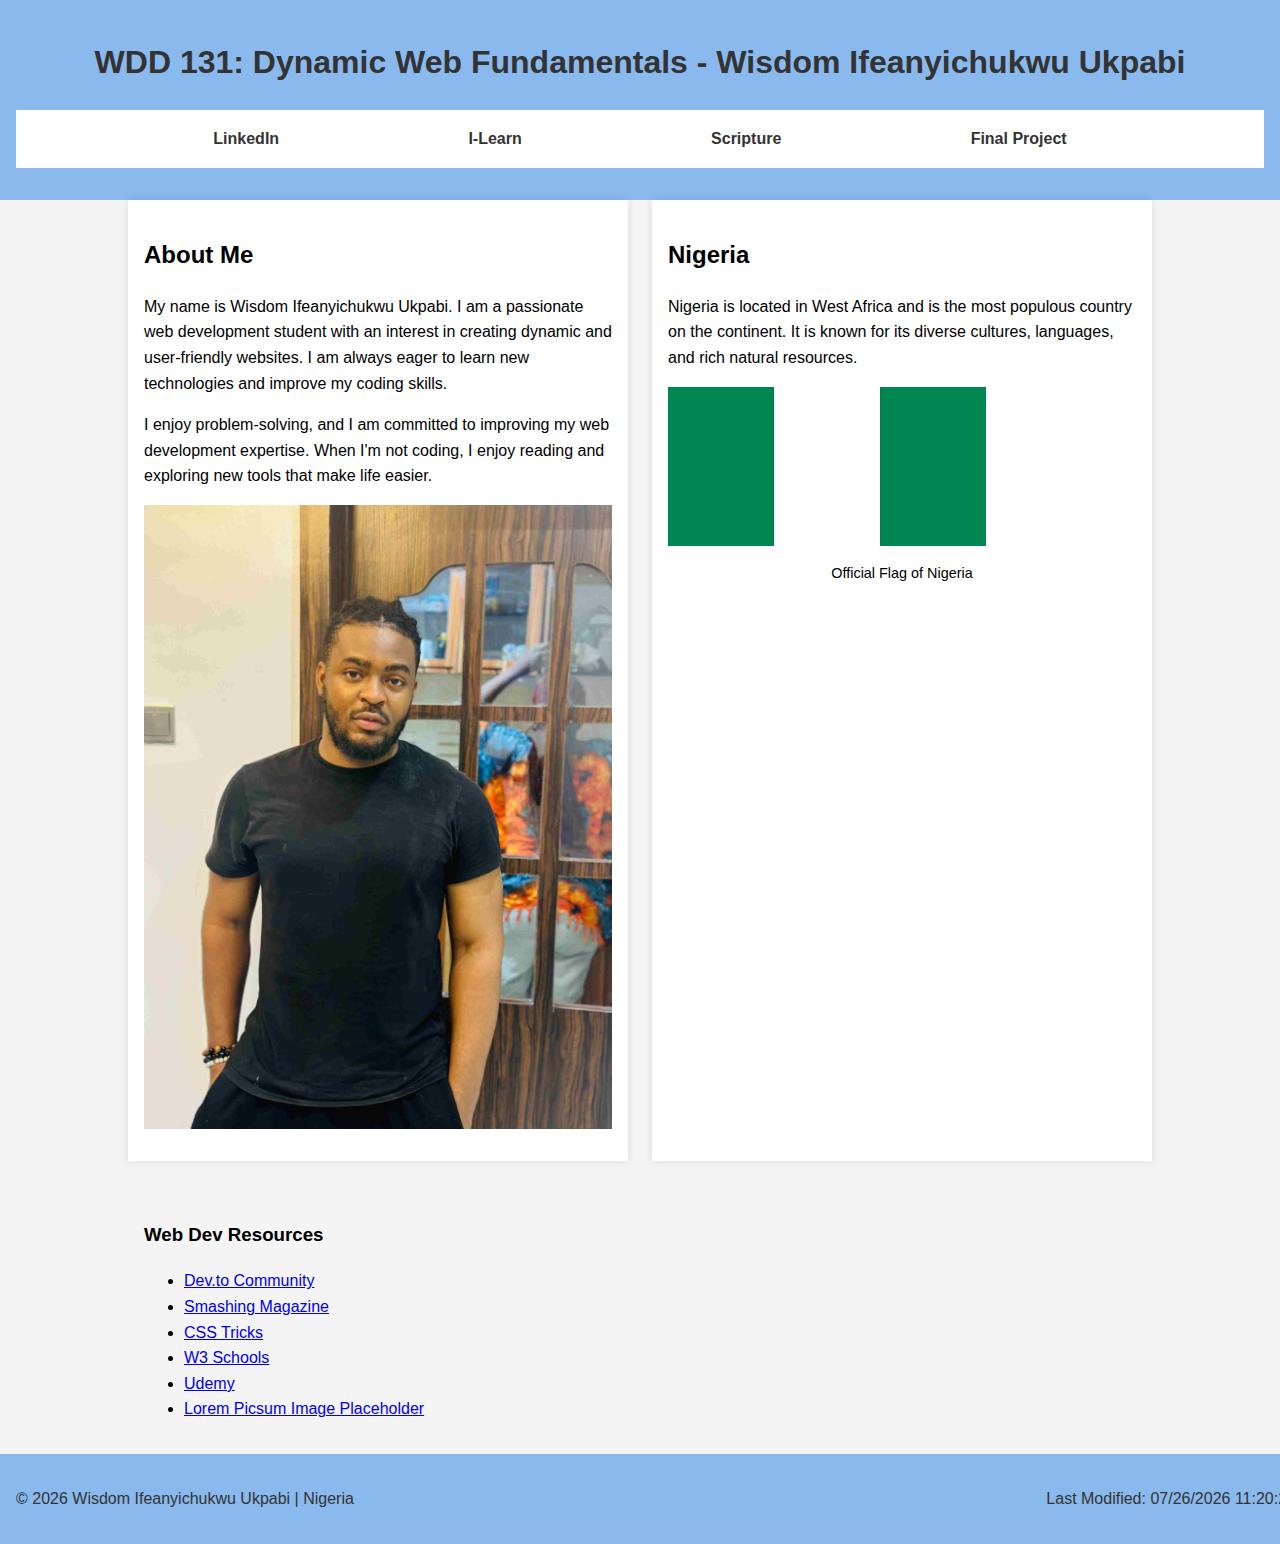
<file: index.html>
<!DOCTYPE html>
<html lang="en">

<head>
    <meta charset="UTF-8">
    <meta name="viewport" content="width=device-width, initial-scale=1.0">
    <meta name="description" content="WDD 131 - Dynamic Web Fundamentals - Wisdom Ifeanyichukwu Ukpabi.">
    <meta name="author" content="Wisdom Ifeanyichukwu Ukpabi">
    <title>WDD 131 - Dynamic Web Fundamentals - Wisdom Ifeanyichukwu Ukpabi</title>
    <link rel="stylesheet" href="styles/base.css">
    <link rel="preconnect" href="https://fonts.googleapis.com">
    <link rel="preconnect" href="https://fonts.gstatic.com" crossorigin>
 
    <script src="scripts/getdates.js" defer></script>
</head>

<body>

    <header>
        <h1>WDD 131: Dynamic Web Fundamentals - Wisdom Ifeanyichukwu Ukpabi</h1>
        <nav>
            <ul>
                <li><a href="https://www.linkedin.com/in/wisdom-ukpabi-262b0126a?utm_source=share&utm_campaign=share_via&utm_content=profile&utm_medium=android_app"
                        target="_blank">LinkedIn</a></li>
                <li><a href="https://byui.instructure.com/" target="_blank">I-Learn</a></li>
                <li><a href="https://www.churchofjesuschrist.org/study/scriptures/bofm/1-ne/3?lang=eng&id=p7#p7"
                        target="_blank">Scripture</a></li>
                <li><a href="#">Final Project</a></li>
            </ul>
        </nav>
    </header>

    <main>
        <section class="card">
            <h2>About Me</h2>
            <p>
                My name is Wisdom Ifeanyichukwu Ukpabi. I am a passionate web development student with an interest in
                creating dynamic and user-friendly websites. I am always eager to learn new technologies and improve my
                coding skills.
            </p>
            <p>
                I enjoy problem-solving, and I am committed to improving my web development expertise. When I'm not
                coding, I enjoy reading and exploring new tools that make life easier.
            </p>
            <img src="images/hmmm.jpg" alt="Profile Photo">
        </section>

        <section class="card">
            <h2>Nigeria</h2>
            <p>
                Nigeria is located in West Africa and is the most populous country on the continent. It is known for its
                diverse cultures, languages, and rich natural resources.
            </p>
            <img src="images/nigeria-flag.jpg" alt="Official Flag of Nigeria">
            <p class="caption">Official Flag of Nigeria</p>
        </section>

        <aside>
            <h3>Web Dev Resources</h3>
            <ul>
                <li><a href="https://dev.to/" target="_blank">Dev.to Community</a></li>
                <li><a href="https://www.smashingmagazine.com/" target="_blank">Smashing Magazine</a></li>
                <li><a href="https://css-tricks.com/" target="_blank">CSS Tricks</a></li>
                <li><a href="https://www.w3schools.com/" target="_blank">W3 Schools</a></li>
                <li><a href="https://www.udemy.com/" target="_blank">Udemy</a></li>
                <li><a href="https://picsum.photos/" target="_blank">Lorem Picsum Image Placeholder</a></li>
            </ul>
        </aside>
    </main>

    <footer>
        <p>&copy; <span id="currentyear"></span> Wisdom Ifeanyichukwu Ukpabi | Nigeria</p>
        <p id="lastModified"></p>
    </footer>

</body>

</html>
</file>
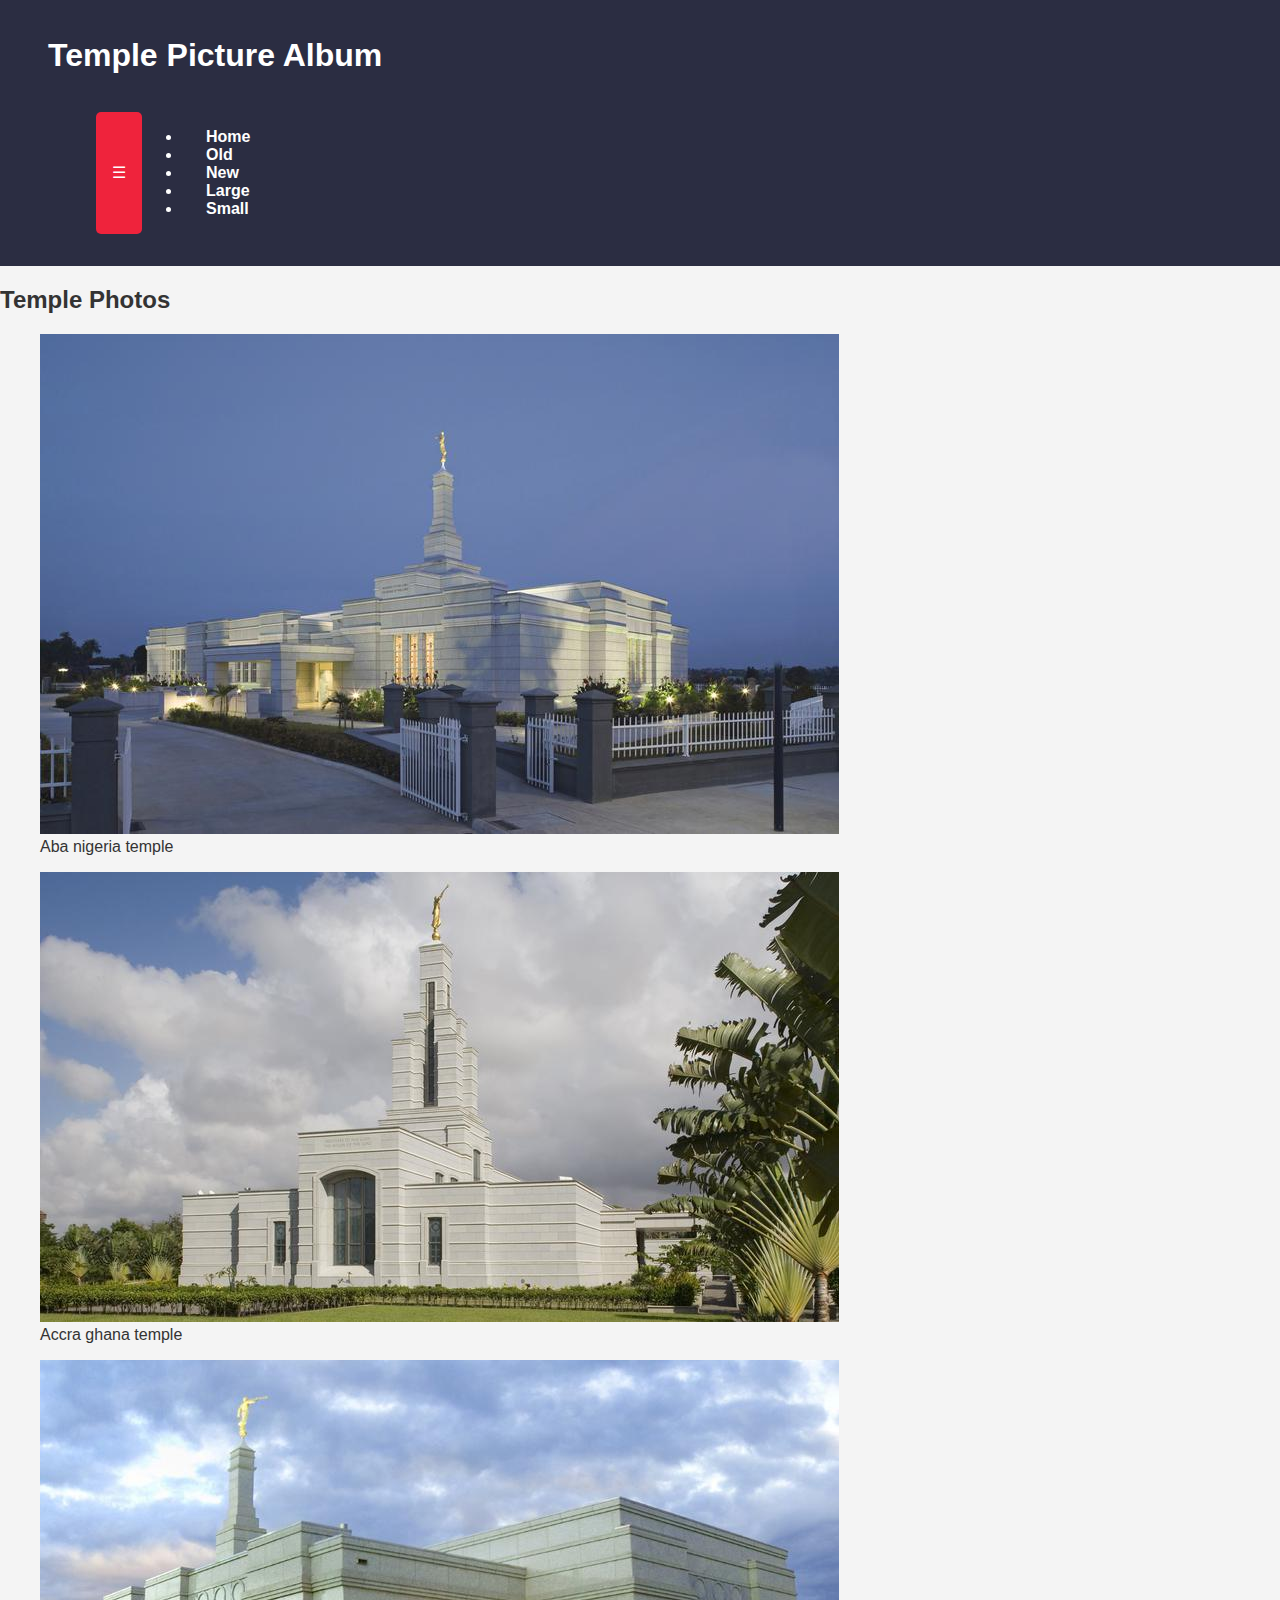
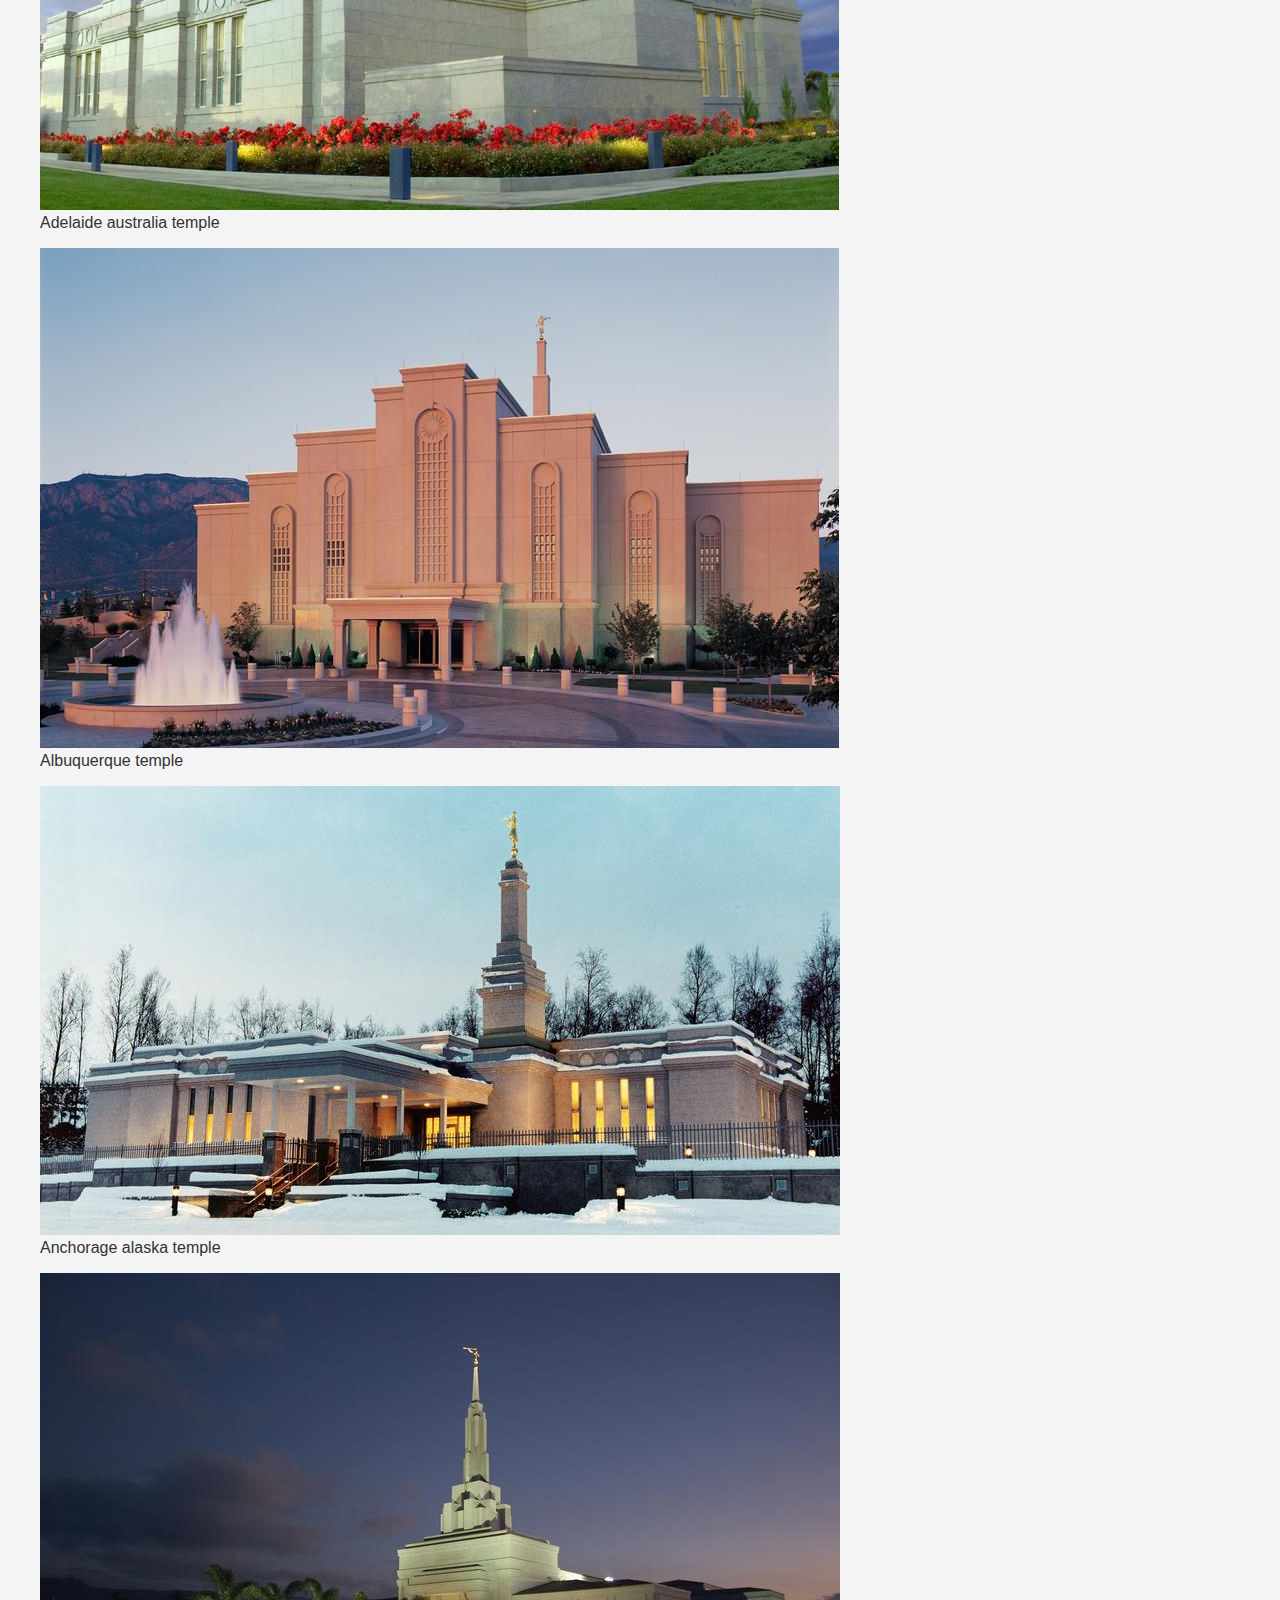
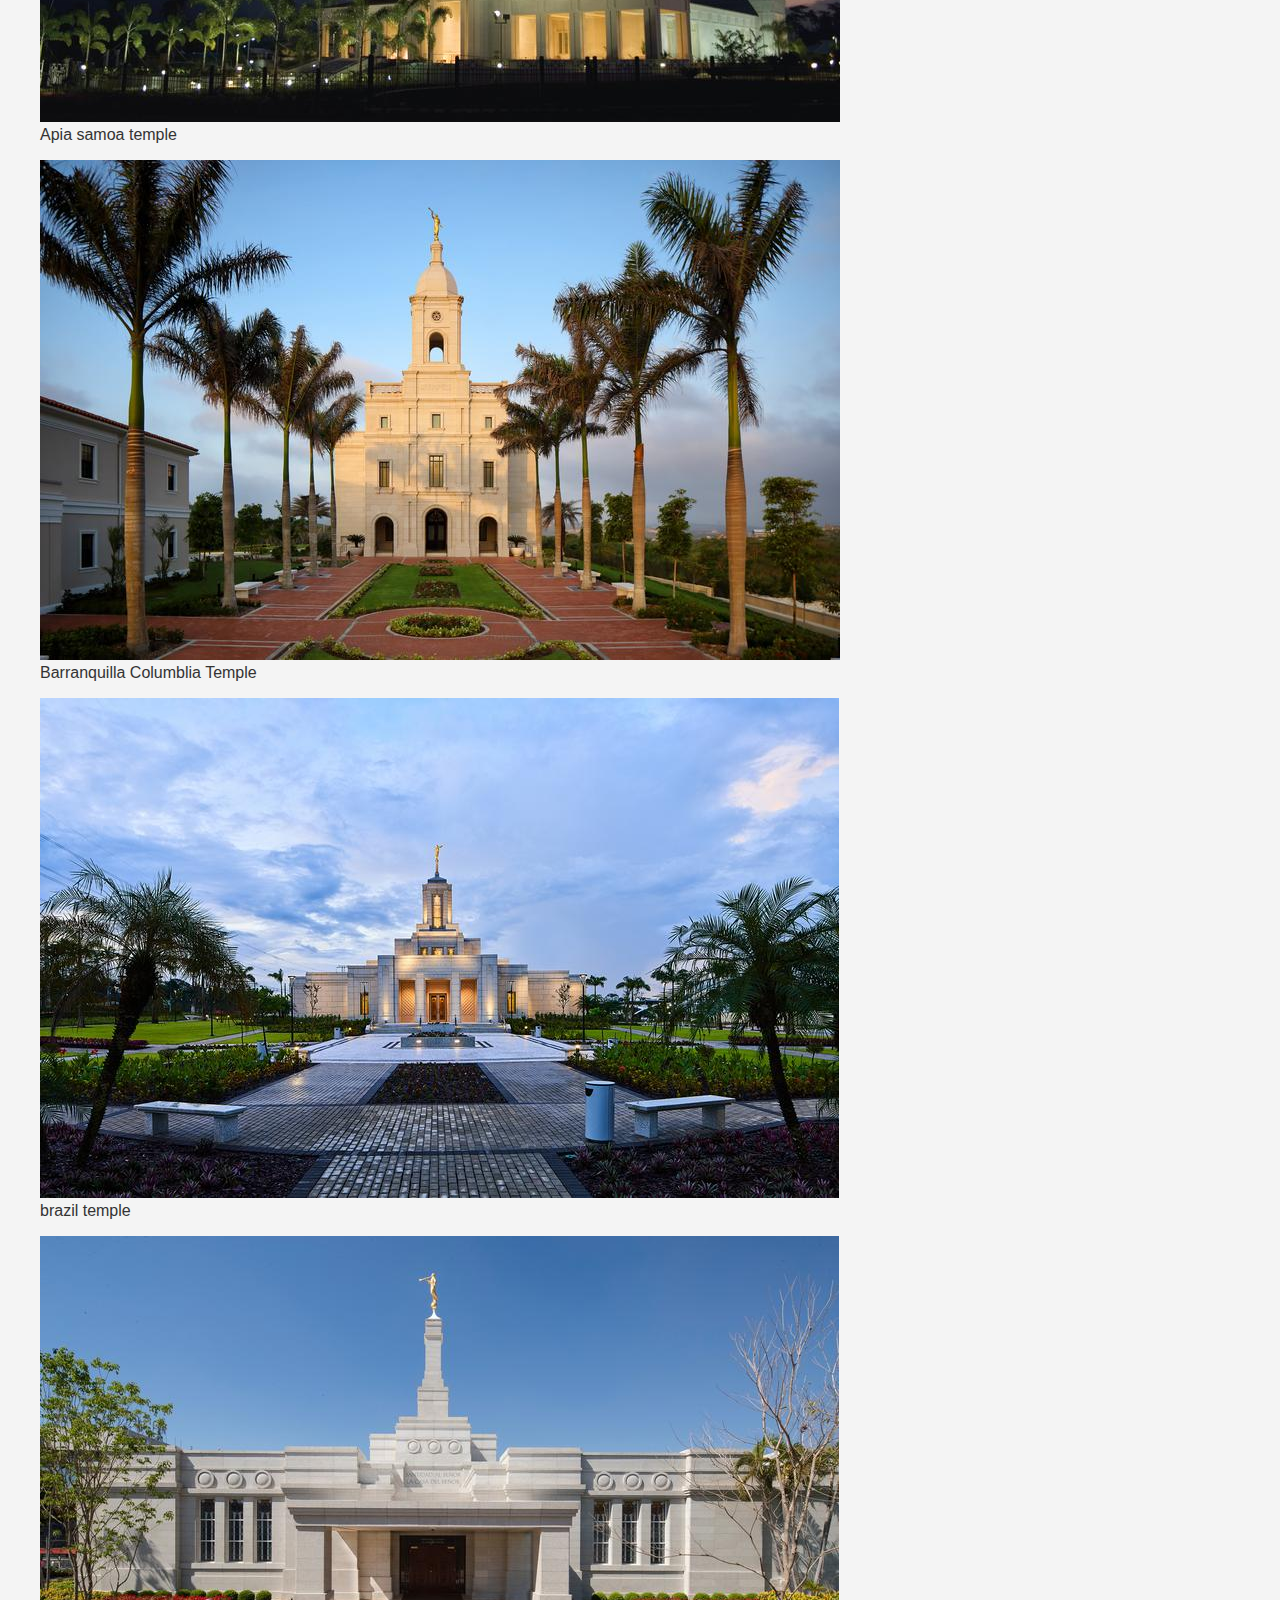
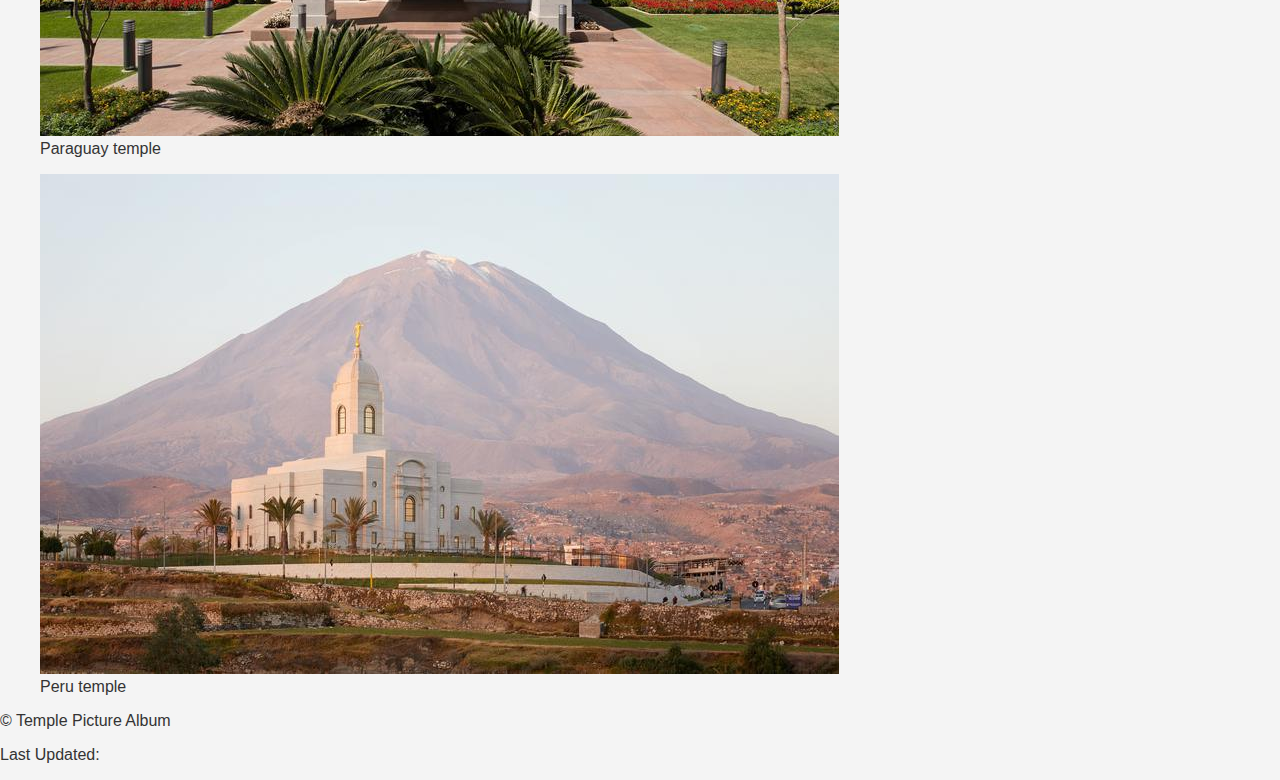
<file: temples.html>
<!DOCTYPE html>
<html lang="en">
<head>
    <meta charset="UTF-8">
    <meta name="viewport" content="width=device-width, initial-scale=1.0">
    <meta http-equiv="X-UA-Compatible" content="ie=edge">
    <meta name="description" content="WDD 131 - Temple Album - Wisdom Ifeanyichukwu Ukpabi.">
    <meta name="author" content="Wisdom Ifeanyichukwu Ukpabi">
    <title>Temple Picture Album</title>
    <link rel="stylesheet" href="styles/temples.css">
    <link rel="stylesheet" href="styles/temples-large.css" media="(min-width: 600px)">
    <script defer src="scripts/temples.js"></script>
</head>
<body>
    <header>
        <h1>Temple Picture Album</h1>
        <nav>
            <button class="hamburger" onclick="toggleMenu()">&#9776;</button>
            <ul id="menu">
                <li><a href="#">Home</a></li>
                <li><a href="#">Old</a></li>
                <li><a href="#">New</a></li>
                <li><a href="#">Large</a></li>
                <li><a href="#">Small</a></li>
            </ul>
        </nav>
    </header>

    <main>
        <h2>Temple Photos</h2>
        <div class="grid-container">
            <figure>
                <img src="images/Abanigeriatemple.jpg" alt="Aba nigeria temple">
                <figcaption>Aba nigeria temple</figcaption>
           
            </figure>

            <figure>
                <img src="images/Accraghanatemple.jpg" alt="Accra ghana temple">
                <figcaption>Accra ghana temple</figcaption>
            </figure>

            <figure>
                <img src="images/Adelaideaustraliatemple.jpg" alt="Adelaide australia temple">
                <figcaption>Adelaide australia temple</figcaption>
            </figure>

            <figure>
                <img src="images/Albuquerquetemple.jpg" alt="Albuquerque temple">
                <figcaption>Albuquerque temple</figcaption>
            </figure>

            <figure>
                 <img src="images/Anchoragealaskatemple.jpg" alt="Anchorage alaska temple">
                 <figcaption>Anchorage alaska temple</figcaption>
            </figure>

            <figure>
                <img src="images/Apiasamoatemple.jpg" alt="Apia samoa temple">
                <figcaption>Apia samoa temple</figcaption>
           
            </figure>

            <figure>
                <img src="images/BarranquillaColumbliaTemple.jpg" alt="Barranquilla Columblia Temple">
                <figcaption>Barranquilla Columblia Temple</figcaption>
            </figure>

            <figure>
                <img src="images/braziltemple.jpg" alt="brazil temple">
                <figcaption>brazil temple</figcaption>
            </figure>

            <figure>
                <img src="images/Paraguaytemple.jpeg" alt="Paraguay temple">
                <figcaption>Paraguay temple</figcaption>
            </figure>

            <figure>
                 <img src="images/Perutemple.jpeg" alt="Peru temple">
                 <figcaption>Peru temple</figcaption>
            </figure>





        </div>
    </main>

    <footer>
        <p>&copy; <span id="year"></span> Temple Picture Album</p>
        <p>Last Updated: <span id="last-modified"></span></p>
    </footer>
</body>
</html>
</file>
<file: styles/base.css>
/* General Styling */
body {
    font-family: 'Roboto', sans-serif;
    line-height: 1.6;
    margin: 0;
    padding: 0;
    box-sizing: border-box;
    background-color: #f4f4f4;
}

header {
    background-color: rgba(18, 117, 229, 0.467);
    color: #333;
    padding: 1em;
    text-align: center;
}

h1 {
    font-size: 2em;
}

nav ul {
    display: flex;
    justify-content: space-around;
    padding: 0;
    list-style: none;
}

nav ul li a {
    color: #333;
    text-decoration: none;
    padding: 0.5em;
    font-weight: bold;
}

nav ul li a:hover {
    background-color: #555;
    border-radius: 5px;
}

main {
    width: 80%;
    margin: 2em auto;
    display: grid;
    grid-template-columns: 1fr 1fr;
    gap: 1em;
}

.card {
    background-color: white;
    padding: 1em;
    box-shadow: 0 0 10px rgba(0, 0, 0, 0.1);
}

img {
    max-width: 100%;
    height: auto;
    display: block;
    margin: 1em 0;
}

.caption {
    font-size: 0.9em;
    text-align: center;
}

footer {
    color: #333;
    text-align: center;
    padding: 1em 0;
    position: relative;
    bottom: 0;
    width: 100%;
}

/* Flexbox for the navigation */
nav ul {
    display: flex;
    justify-content: space-evenly;
    background-color: white;
    padding: 1em;
}

nav a:hover {
    background-color: rgba(18, 117, 229, 0.467);
    padding: 0.5em;
    transition: background-color 0.3s ease;
}

/* Main layout grid */
main {
    display: grid;
    grid-template-columns: repeat(2, 1fr);
    gap: 1.5em;
    max-width: 1200px;
    margin: auto;
}

aside {
    background-color: #f4f4f4;
    padding: 1em;
    border-radius: 8px;
}

/* Flexbox for footer */
footer {
    display: flex;
    justify-content: space-between;
    align-items: center;
    padding: 1em;
    background-color: rgba(18, 117, 229, 0.467);
}
</file>
<file: styles/temples.css>
/* Base styles for mobile-first design */
body {
    font-family: Arial, sans-serif;
    background-color: #f4f4f4;
    color: #333;  /* Professional dark color for text */
    margin: 0;
    padding: 0;
}

header {
    background-color: #2b2d42; /* Dark blue header for contrast */
    color: #fff;
    padding: 1rem;
    text-align: center;
}

nav {
    display: flex;
    justify-content: space-around;
    background-color: #2b2d42;
    padding: 1rem 0;
}

nav a {
    color: #fff;
    text-decoration: none;
    padding: 0.5rem 1rem;
    font-weight: bold;
    border-radius: 5px;
}

nav a:hover {
    background-color: #8d99ae; /* Lighter shade for hover effect */
}

.container {
    padding: 1rem;
}

.temple-card {
    background-color: #fff;
    border-radius: 10px;
    box-shadow: 0 2px 10px rgba(0, 0, 0, 0.1);
    margin-bottom: 1.5rem;
    padding: 1rem;
}

.temple-card h2 {
    color: #2b2d42;
}

.temple-card p {
    color: #555;
}

button {
    background-color: #ef233c; /* Contrasting red button */
    color: #fff;
    border: none;
    padding: 0.5rem 1rem;
    border-radius: 5px;
    font-size: 1rem;
    cursor: pointer;
}

button:hover {
    background-color: #d90429; /* Darker red on hover */
}

/* Larger screen view (tablet and desktop) */
@media (min-width: 768px) {
    .container {
        display: flex;
        flex-wrap: wrap;
        justify-content: space-between;
    }

    .temple-card {
        width: 48%;
        margin-bottom: 2rem;
    }

    header {
        text-align: left;
        padding-left: 2rem;
    }

    nav {
        justify-content: flex-start;
        padding-left: 2rem;
    }
}

@media (min-width: 1200px) {
    .container {
        max-width: 1200px;
        margin: 0 auto;
    }

    .temple-card {
        width: 30%;
    }
}
</file>
<file: styles/temples-large.css>
/* Larger screen view (tablet and desktop) */
@media (min-width: 768px) {
    /* Container styling using CSS Grid for larger views */
    .container {
        display: grid;
        grid-template-columns: repeat(2, 1fr); /* Two columns layout */
        grid-gap: 2rem; /* Spacing between grid items */
        max-width: 100%; /* Ensure the container uses full width */
    }

    /* Temple card layout for larger screens */
    .temple-card {
        background-color: #fff;
        padding: 1.5rem;
        box-shadow: 0 4px 6px rgba(0, 0, 0, 0.1); /* Subtle shadow for cards */
        transition: transform 0.3s ease;
    }

    .temple-card:hover {
        transform: translateY(-10px); /* Adds a hover effect */
    }

    /* Header for larger screens */
    header {
        text-align: left;
        padding-left: 2rem;
    }

    /* Navigation bar for larger views */
    nav {
        justify-content: flex-start; /* Aligns navigation links to the left */
        padding-left: 2rem;
    }

    /* Navigation links styling for larger screens */
    nav a {
        padding: 0.75rem 1.5rem; /* Larger padding for a more spacious design */
    }
}

@media (min-width: 1200px) {
    /* Max-width for the container on desktop screens */
    .container {
        grid-template-columns: repeat(3, 1fr); /* Three columns layout for desktops */
        max-width: 1200px;
        margin: 0 auto; /* Centers the container on large screens */
    }

    /* Adjusting padding and margins for a more professional layout */
    nav {
        padding-left: 3rem;
    }

    header {
        padding-left: 3rem;
    }
}
</file>
